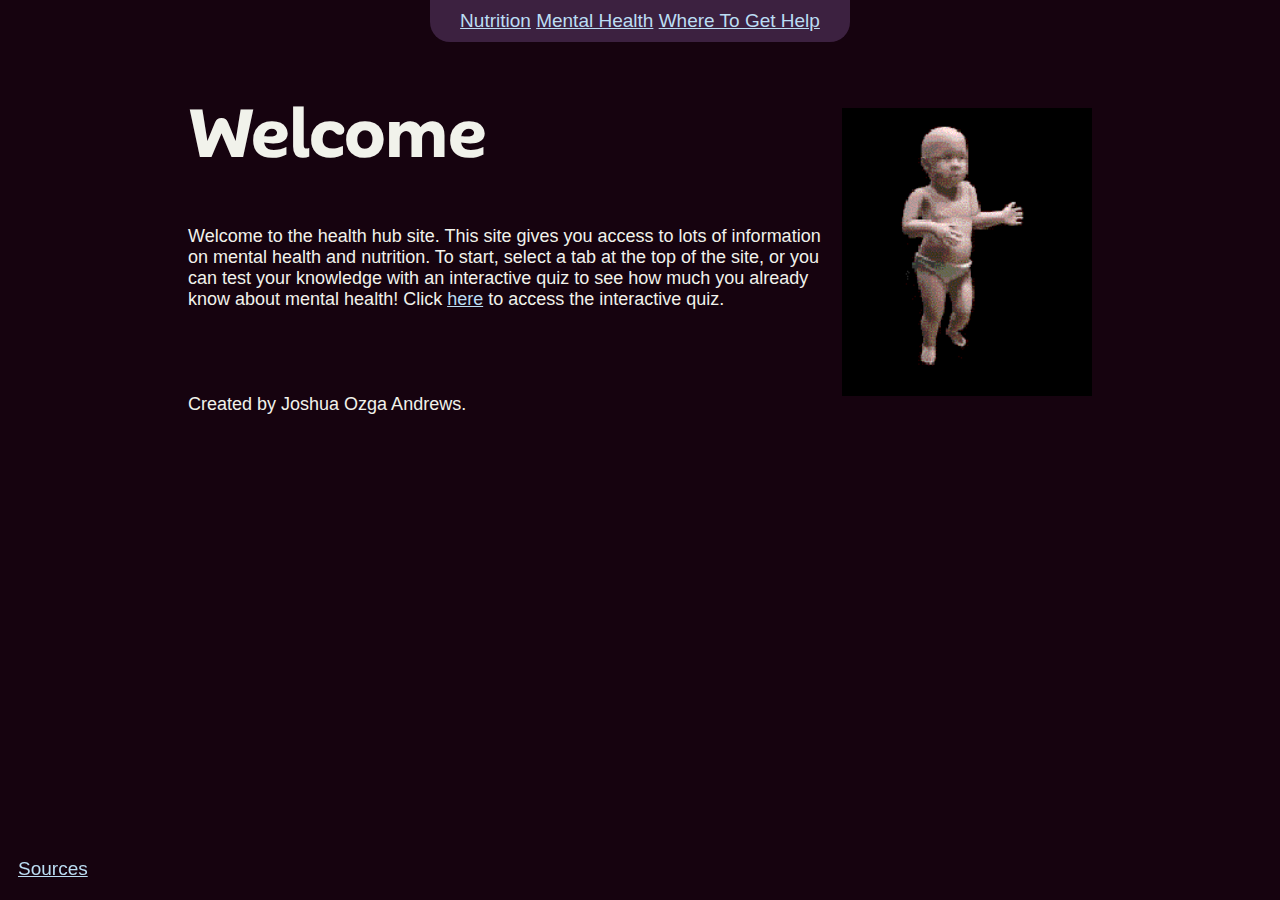
<file: index.html>
<head>
    <title>Health CAT Site</title>
    <link rel="stylesheet" href="stylesheet.css">
    <link href="https://fonts.googleapis.com/css2?family=Alan+Sans:wght@300..900&display=swap" rel="stylesheet">
    
</head>

<body>
    <div class="header">
        <a href="Nutrition.html">Nutrition</a>
        <a href="Mental Health.html">Mental Health</a>
        <a href="Where To Get Help.html">Where To Get Help</a>
    </div>

    <div class="welcome">
    <div class="baby-gif">
        <img src="baby.gif">
    </div>
        <h1>Welcome</h1>
    <p> Welcome to the health hub site. This site gives you access to lots of information on mental health and nutrition. To start, select a tab at the top of the site,
         or you can test your knowledge with an interactive quiz to see how much you already know about mental health! Click <a href="https://www.healthshots.com/quiz/how-much-do-you-know-about-mental-health-quiz/">here</a>
         to access the interactive quiz.
        <br>
        <br>
        <br>
        <br>
        <br> Created by Joshua Ozga Andrews.
    </p>
    </div>
    <div class="footer">
        <a href="Sources.html">Sources</a>
    </div>
</body>
</file>
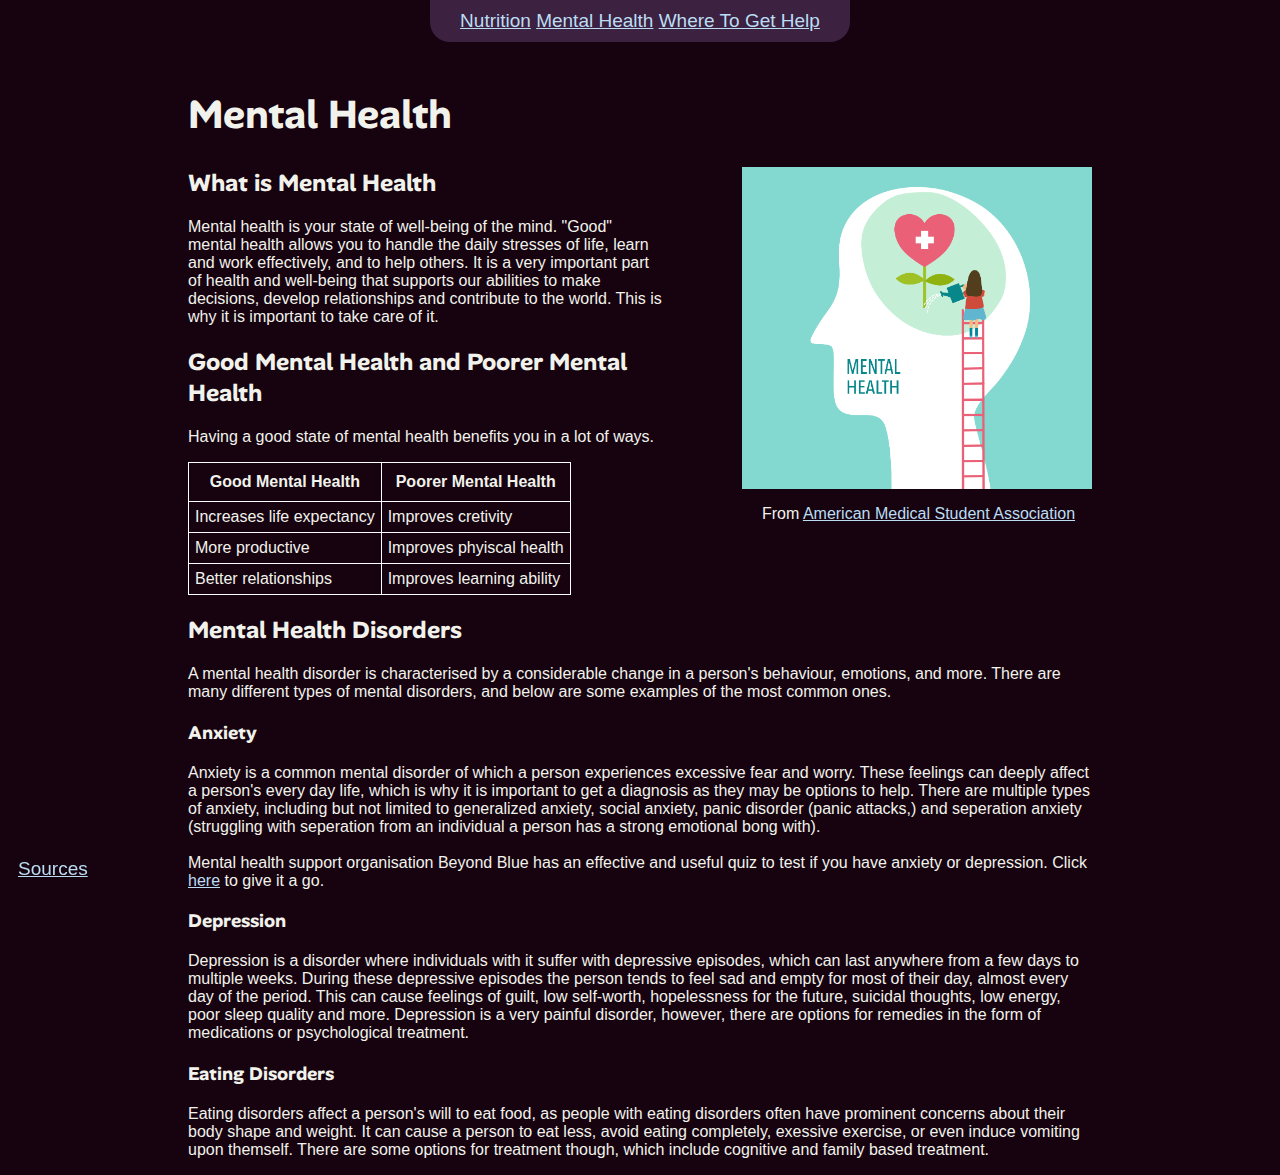
<file: Mental Health.html>
<head>
    <title>Health CAT Site</title>
    <link rel="stylesheet" href="stylesheet.css">
    <link href="https://fonts.googleapis.com/css2?family=Alan+Sans:wght@300..900&display=swap" rel="stylesheet">
    
</head>

<body>
    <div class="header">
        <a href="Nutrition.html">Nutrition</a>
        <a href="Mental Health.html">Mental Health</a>
        <a href="Where To Get Help.html">Where To Get Help</a>
    </div>

    <h1>Mental Health</h1>
    <div class="AGHE">
        <img src="mentalhealth.png">
    <p>From <a href="https://www.amsa.org/mental-health-crisis-during-covid-19/">American Medical Student Association</a></p>
</div><h2>What is Mental Health</h2>
    <p> Mental health is your state of well-being of the mind. "Good" mental health allows you to handle the daily stresses of life, learn and work effectively, and to help others.
    It is a very important part of health and well-being that supports our abilities to make decisions, develop relationships and contribute to the world. This is why it is important
    to take care of it. </p>

    <h2>Good Mental Health and Poorer Mental Health</h2>
    <p> Having a good state of mental health benefits you in a lot of ways.</p>
    <table>
        <tr>
            <th>Good Mental Health</th>
            <th>Poorer Mental Health</th>
        </tr>
        <tr>
            <td>Increases life expectancy</td>
            <td>Improves cretivity</td>
        </tr>
        <tr>
            <td>More productive</td>
            <td>Improves phyiscal health</td>
        </tr>
        <tr>
            <td>Better relationships</td>
            <td>Improves learning ability</td>
        </tr>
    </table>

    <h2>Mental Health Disorders</h2>
    <p>A mental health disorder is characterised by a considerable change in a person's behaviour, emotions, and more. There are many different types of mental disorders,
        and below are some examples of the most common ones.
        <h3>Anxiety</h3>
        <p>Anxiety is a common mental disorder of which a person experiences excessive fear and worry. These feelings can deeply affect a person's every day life, which is
            why it is important to get a diagnosis as they may be options to help. There are multiple types of anxiety, including but not limited to generalized anxiety, social anxiety,
            panic disorder (panic attacks,) and seperation anxiety (struggling with seperation from an individual a person has a strong emotional bong with).
            <br>
            <br> Mental health support organisation Beyond Blue has an effective and useful quiz to test if you have anxiety or depression. Click <a href="https://www.beyondblue.org.au/mental-health/tools-and-quizzes/k10">here</a> to give it a go.</p>
        <h3>Depression</h3>
        <p>Depression is a disorder where individuals with it suffer with depressive episodes, which can last anywhere from a few days to multiple weeks. During these depressive episodes
        the person tends to feel sad and empty for most of their day, almost every day of the period. This can cause feelings of guilt, low self-worth, hopelessness for the future,
        suicidal thoughts, low energy, poor sleep quality and more. Depression is a very painful disorder, however, there are options for remedies in the form of medications or
        psychological treatment.</p>
        <h3>Eating Disorders</h3>
        <p>Eating disorders affect a person's will to eat food, as people with eating disorders often have prominent concerns about their body shape and weight. It can cause a person to
        eat less, avoid eating completely, exessive exercise, or even induce vomiting upon themself. There are some options for treatment though, which include cognitive and family based
        treatment.</p>

    </p>

    <div class="footer">
        <a href="Sources.html">Sources</a>
    </div>

</body>
</file>
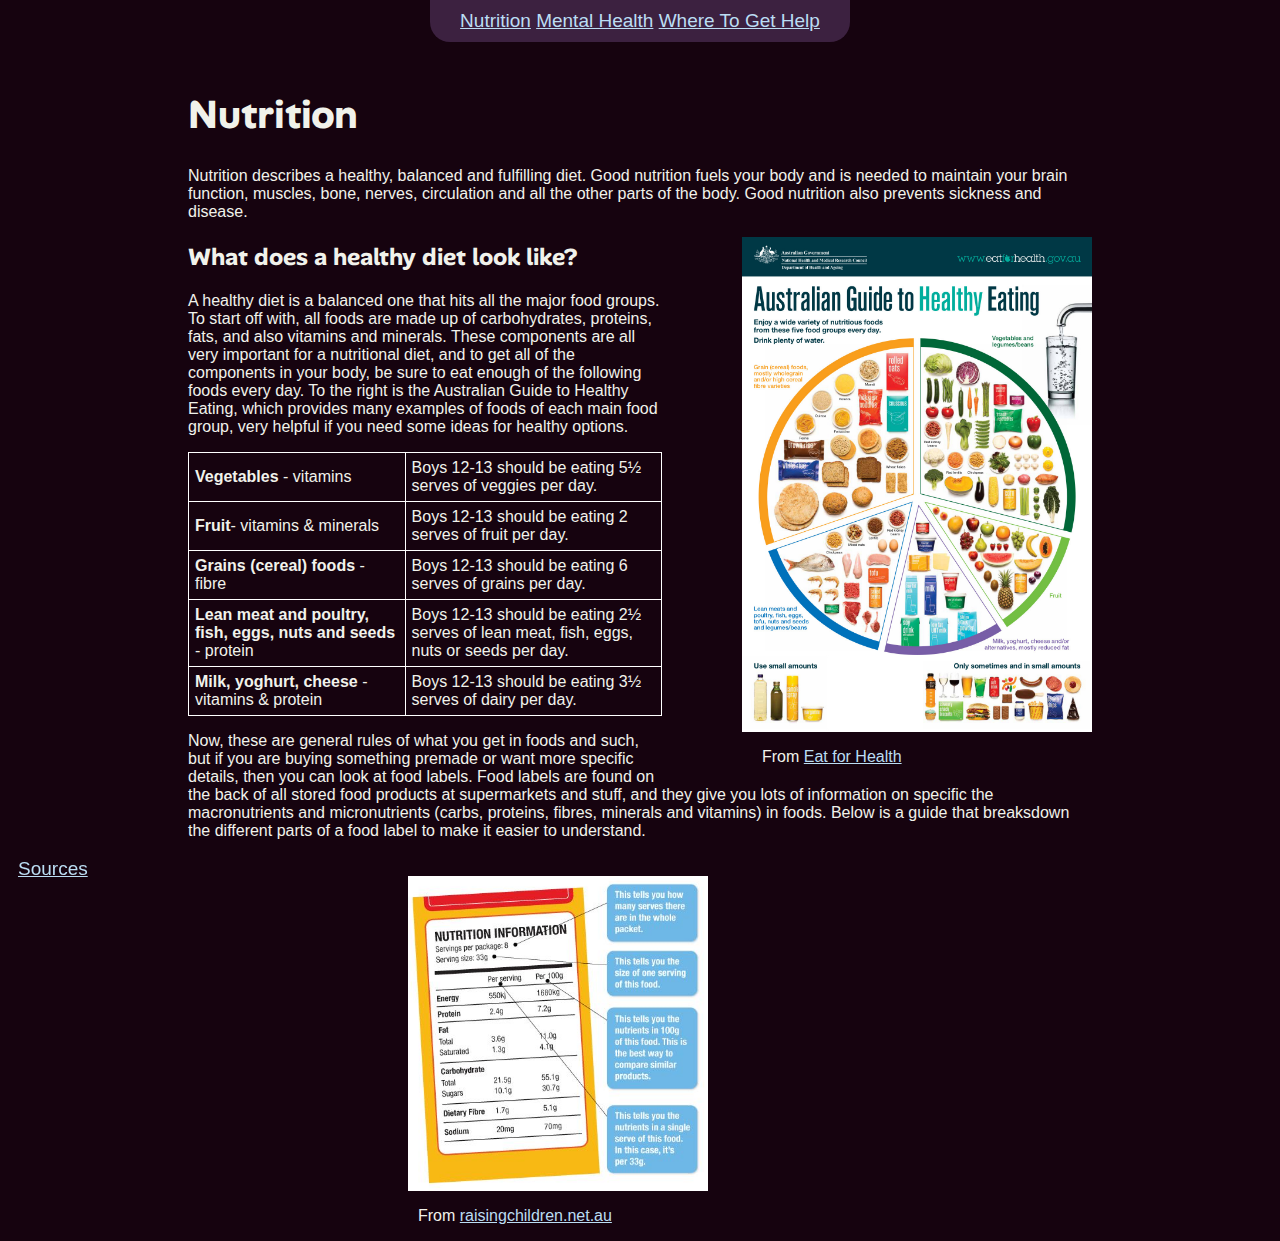
<file: Nutrition.html>
<head>
    <title>Health CAT Site</title>
    <link rel="stylesheet" href="stylesheet.css">
    <link href="https://fonts.googleapis.com/css2?family=Alan+Sans:wght@300..900&display=swap" rel="stylesheet">
    
</head>

<body>
    <div class="header">
        <a href="Nutrition.html">Nutrition</a>
        <a href="Mental Health.html">Mental Health</a>
        <a href="Where To Get Help.html">Where To Get Help</a>
    </div>

    <h1>Nutrition</h1>
    <p>Nutrition describes a healthy, balanced and fulfilling diet. Good nutrition fuels your body and is needed to maintain your brain function, muscles, bone, nerves,
        circulation and all the other parts of the body. Good nutrition also prevents sickness and disease.

<div class="AGHE">
    <img src="AGHE.jpg">
    <p>From <a href="https://www.eatforhealth.gov.au/guidelines/australian-guide-healthy-eating">Eat for Health</a></p>
</div>

    <h2>What does a healthy diet look like?</h2>
    <p> A healthy diet is a balanced one that hits all the major food groups. To start off with, all foods are made up of carbohydrates, proteins, fats, and also vitamins 
        and minerals. These components are all very important for a nutritional diet, and to get all of the components in your body, be sure to eat enough of the following
        foods every day. To the right is the Australian Guide to Healthy Eating, which provides many examples of foods of each main food group, very helpful if you need
        some ideas for healthy options. </p>
    <table>
        <tr>
            <td><b>Vegetables</b> - vitamins</td>
            <td>Boys 12-13 should be eating 5½ serves of veggies per day.</td>
        </tr>
        <tr>
            <td><b>Fruit</b>- vitamins & minerals</td>
            <td>Boys 12-13 should be eating 2 serves of fruit per day.</td>
        </tr>
        <tr>
            <td><b>Grains (cereal) foods</b> - fibre</td>
            <td>Boys 12-13 should be eating 6 serves of grains per day.</td>
        </tr>
        <tr>
            <td><b>Lean meat and poultry, fish, eggs, nuts and seeds</b> - protein</td>
            <td>Boys 12-13 should be eating 2½ serves of lean meat, fish, eggs, nuts or seeds per day.</td>
        </tr>
        <tr>
            <td><b>Milk, yoghurt, cheese</b> - vitamins & protein</td>
            <td>Boys 12-13 should be eating 3½ serves of dairy per day.</td>
        </tr>
    </table>


    <p>Now, these are general rules of what you get in foods and such, but if you are buying something premade or want more specific details, then you can look at food labels.
        Food labels are found on the back of all stored food products at supermarkets and stuff, and they give you lots of information on specific the macronutrients and
        micronutrients (carbs, proteins, fibres, minerals and vitamins) in foods. Below is a guide that breaksdown the different parts of a food label to make it easier
        to understand.
    
    <div class="foodlabel">
        <img src="foodlabel.jpg">
        <p>From <a href="https://raisingchildren.net.au/teens/healthy-lifestyle/nutrients/food-labels">raisingchildren.net.au</a></p>
    </div>

    <div class="footer">
        <a href="sources.html">Sources</a>
    </div>
</body>
</file>
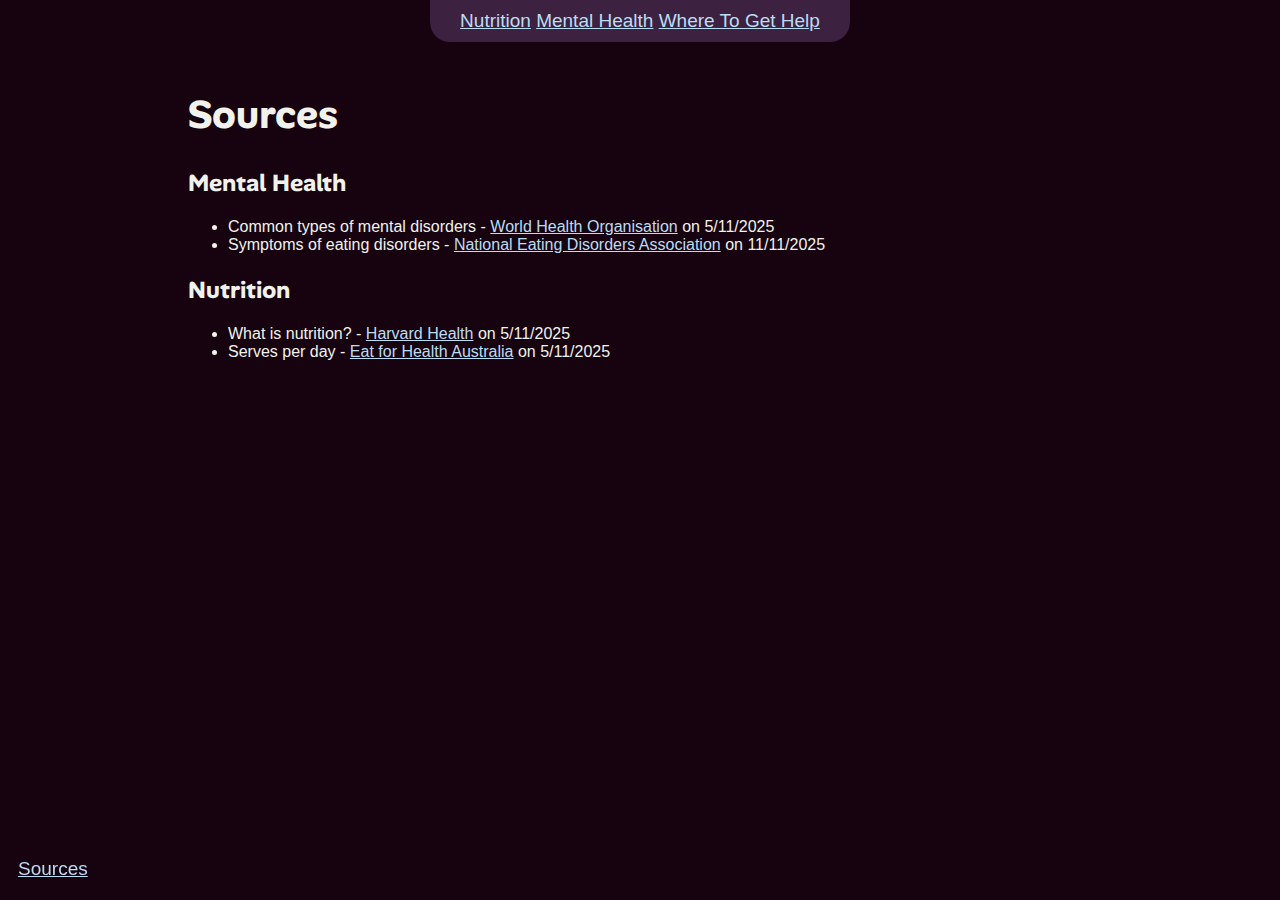
<file: Sources.html>
<head>
    <title>Health CAT Site</title>
    <link rel="stylesheet" href="stylesheet.css">
    <link href="https://fonts.googleapis.com/css2?family=Alan+Sans:wght@300..900&display=swap" rel="stylesheet">
    
</head>

<body>
    <div class="header">
        <a href="Nutrition.html">Nutrition</a>
        <a href="Mental Health.html">Mental Health</a>
        <a href="Where To Get Help.html">Where To Get Help</a>
    </div>

    <h1>Sources</h1>
    <h2>Mental Health</h2>
    <p>
        <ul>
            <li>Common types of mental disorders - <a href="https://www.who.int/news-room/fact-sheets/detail/mental-disorders">World Health Organisation</a> on 5/11/2025</li>
            <li>Symptoms of eating disorders - <a href="https://www.nationaleatingdisorders.org/warning-signs-and-symptoms/">National Eating Disorders Association</a> on 11/11/2025</li>
        </ul>
    </p>
    <h2>Nutrition</h2>
    <ul>
        <li>What is nutrition? - <a href="https://www.health.harvard.edu/topics/nutrition">Harvard Health</a> on 5/11/2025</li>
        <li>Serves per day - <a href="https://www.eatforhealth.gov.au/food-essentials/how-much-do-we-need-each-day/
recommended-number-serves-children-adolescents-and-toddlers">Eat for Health Australia</a> on 5/11/2025</li>
    </ul>
    <div class="footer">
        <a href="Sources.html">Sources</a>
    </div>

</body>
</file>
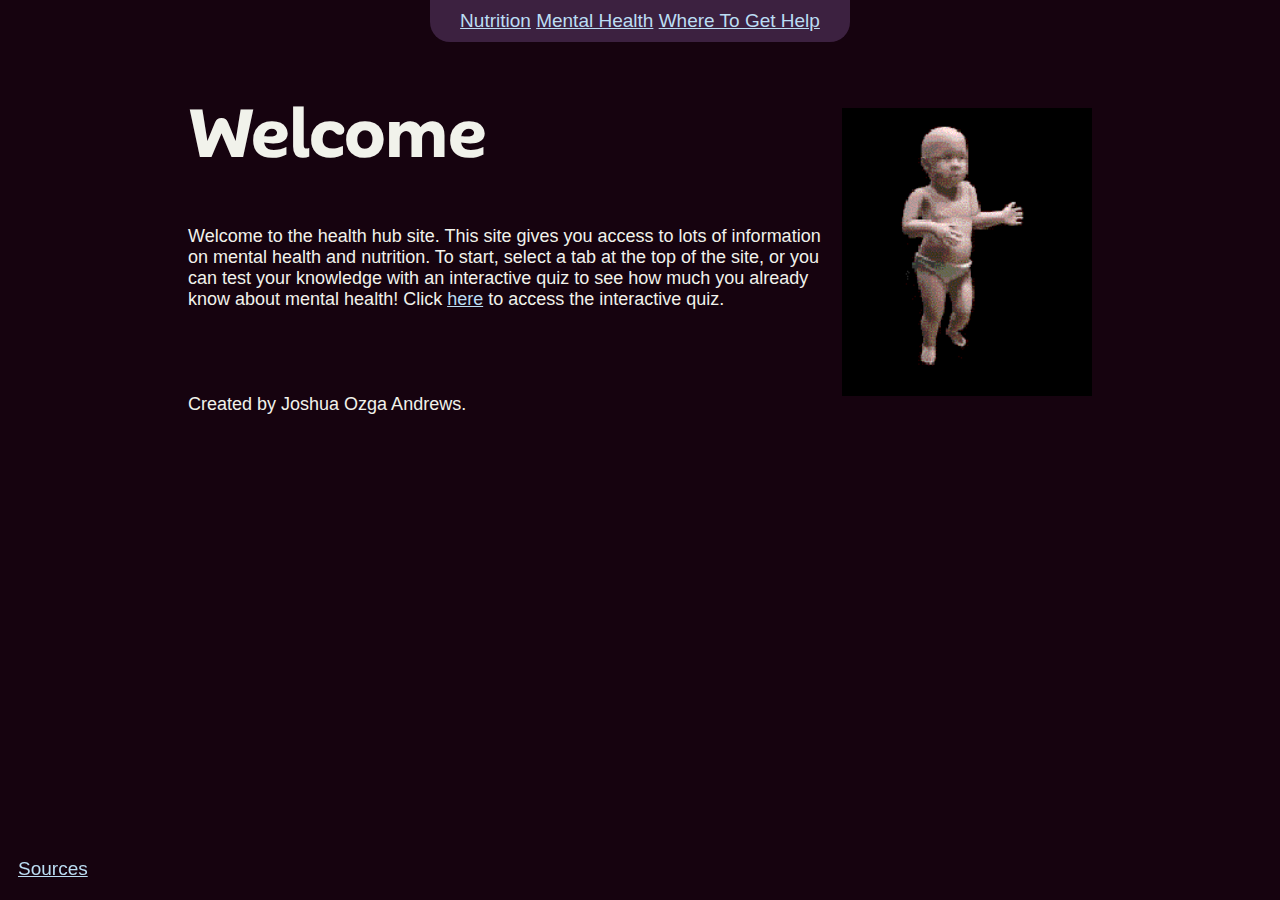
<file: Start-page.html>
<head>
    <title>Health CAT Site</title>
    <link rel="stylesheet" href="stylesheet.css">
    <link href="https://fonts.googleapis.com/css2?family=Alan+Sans:wght@300..900&display=swap" rel="stylesheet">
    
</head>

<body>
    <div class="header">
        <a href="Nutrition.html">Nutrition</a>
        <a href="Mental Health.html">Mental Health</a>
        <a href="Where To Get Help.html">Where To Get Help</a>
    </div>

    <div class="welcome">
    <div class="baby-gif">
        <img src="baby.gif">
    </div>
        <h1>Welcome</h1>
    <p> Welcome to the health hub site. This site gives you access to lots of information on mental health and nutrition. To start, select a tab at the top of the site,
         or you can test your knowledge with an interactive quiz to see how much you already know about mental health! Click <a href="https://www.healthshots.com/quiz/how-much-do-you-know-about-mental-health-quiz/">here</a>
         to access the interactive quiz.
        <br>
        <br>
        <br>
        <br>
        <br> Created by Joshua Ozga Andrews.
    </p>
    </div>
    <div class="footer">
        <a href="sources.html">Sources</a>
    </div>
</body>
</file>
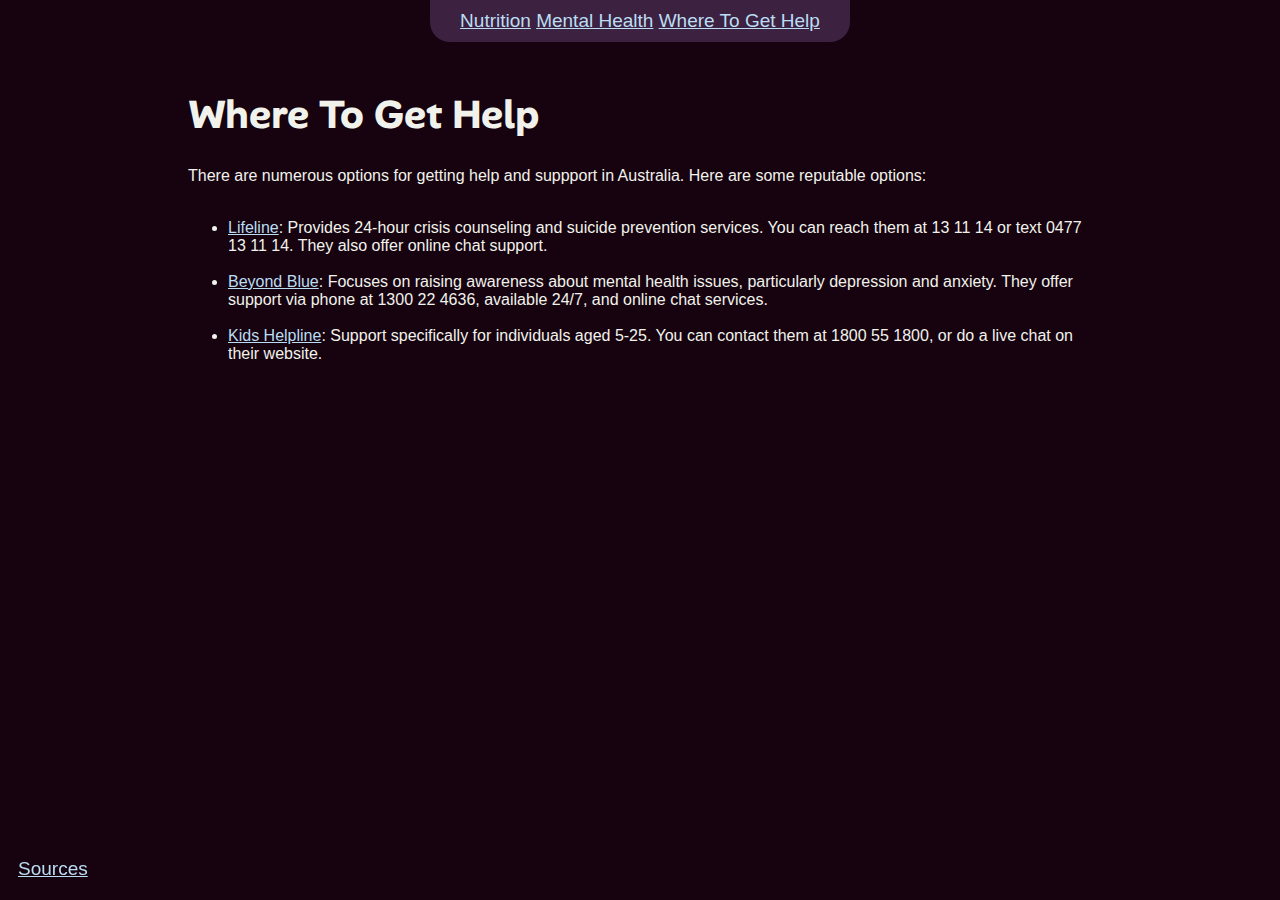
<file: Where To Get Help.html>
<head>
    <title>Health CAT Site</title>
    <link rel="stylesheet" href="stylesheet.css">
    <link href="https://fonts.googleapis.com/css2?family=Alan+Sans:wght@300..900&display=swap" rel="stylesheet">
    
</head>

<body>
    <div class="header">
        <a href="Nutrition.html">Nutrition</a>
        <a href="Mental Health.html">Mental Health</a>
        <a href="Where To Get Help.html">Where To Get Help</a>
    </div>

    <h1>Where To Get Help</h1>
    <p>There are numerous options for getting help and suppport in Australia. Here are some reputable options:
    <br>
    <br> <ul>
        <li><a href="https://www.lifeline.org.au/">Lifeline</a>: Provides 24-hour crisis counseling and suicide prevention services.
             You can reach them at 13 11 14 or text 0477 13 11 14. They also offer online chat support.</li>
    <br> <li><a href="https://www.beyondblue.org.au/">Beyond Blue</a>: Focuses on raising awareness about mental health issues, particularly
     depression and anxiety. They offer support via phone at 1300 22 4636, available 24/7, and online chat services.</li>
    <br> <li><a href="https://kidshelpline.com.au/">Kids Helpline</a>: Support specifically for individuals aged 5-25. You can contact them at 1800 55 1800,
         or do a live chat on their website.</li>
</ul>
    <div class="footer">
        <a href="Sources.html">Sources</a>
    </div>

</body>
</file>
<file: stylesheet.css>
h1 {
    padding: 80px 180px 0px 180px;
    font-size: 40px;
    font-family: "Alan Sans", sans-serif;
}

h2 {
    padding: 0px 180px 0px 180px;
    font-family: "Alan Sans", sans-serif;
}

h3 {
    padding: 0px 180px 0px 180px;
    font-family: "Alan Sans", sans-serif;
}

p {
    padding: 0px 180px 0px 180px;
    font-family: 'Segoe UI', Tahoma, Geneva, Verdana, sans-serif;
}

.header {
    text-align: center;
    width: 400px;
    top: 0;
    border-bottom-left-radius: 20px;
    border-bottom-right-radius: 20px;
    margin: auto;
    right: 50;
    left: 50;
    position: fixed;
    padding: 10px 10px 10px 10px;
    background-color: #3c2140;
    font-size: 19px;
    font-family: 'Segoe UI', Tahoma, Geneva, Verdana, sans-serif;
}

.footer {
    text-align: center;
    padding: 10px;
    position: fixed;
    bottom: 10px;
    font-size: 19px;
    font-family: 'Segoe UI', Tahoma, Geneva, Verdana, sans-serif;
}

body {
    background-color: #16030f;
    color: #F1F2EB;
}

table {
    color: #F1F2EB;
}

table, th, td {
      border: 1px solid rgb(255, 255, 255);
      border-collapse: collapse;
      margin: 0px 180px 0px 180px;
      font-family: 'Segoe UI', Tahoma, Geneva, Verdana, sans-serif;
}

td {
    padding: 6px;
}

th {
    padding: 10px;
}

a {
    color: #bbddf3;
}

.AGHE {
    float: right;
}

.AGHE img {
    width: 350px;
    padding: 0px 180px 0px 80px;
}

.AGHE p {
    padding: 0px 0px 0px 100px;
}

li {
    margin: 0px 180px 0px 180px;
    font-family: 'Segoe UI', Tahoma, Geneva, Verdana, sans-serif;
}

.welcome h1 {
    font-size: 70px;
}

.welcome p {
    font-size: 18px;
}

.baby-gif img {
    float: right;
    width: 250px;
    padding: 100px 180px 0px 0px;
}

.foodlabel img {
    width: 300px;
    margin: 20px 0px 0px 400px;
}

.foodlabel p {
    padding: 0px 0px 0px 410px;
}
</file>
